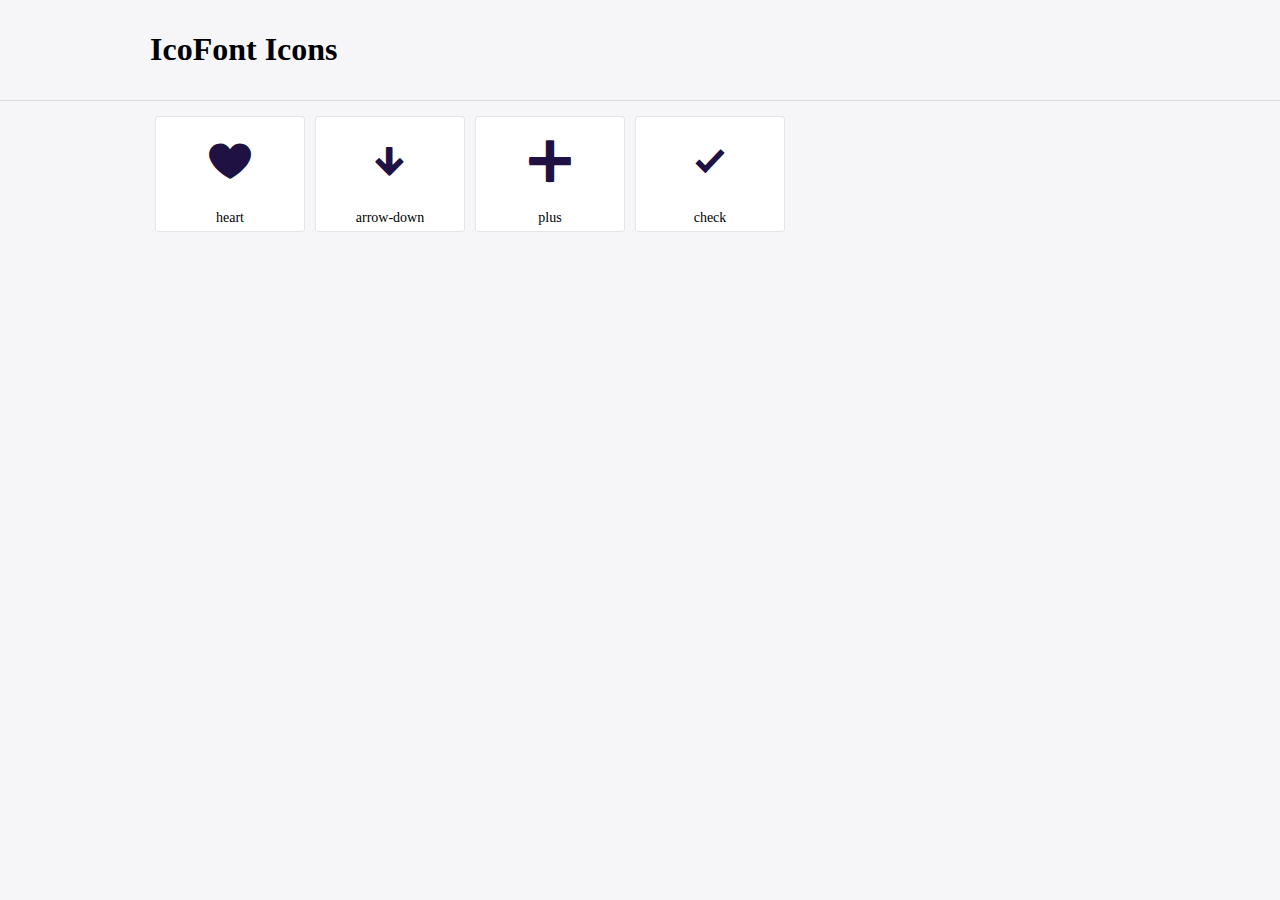
<file: unsplash_app/static/unsplash_app/icofont/demo.html>
<!DOCTYPE html>
	<html>
	<head>
		<meta charset="utf-8">
		<title>Examples | IcoFont</title>
		<link rel="stylesheet" type="text/css" href="./icofont.min.css">
		<style type="text/css">
			body {
				margin: 0;
				padding: 0;
				background: #F6F6F9;
			}
			.header {
				border-bottom: 1px solid #DCDCE1;
				padding: 10px 0;
				margin-bottom: 10px;
			}
			.container {
				width: 980px;
				margin: 0 auto;
			}
			.ico-title {
				font-size: 2em;
			}
			.iconlist {
				margin: 0;
				padding: 0;
				list-style: none;
				text-align: center;
				width: 100%;
				display: flex;
				flex-wrap: wrap;
				flex-direction: row;
			}
			.iconlist li {
				position: relative;
				margin: 5px;
				width: 150px;
				cursor: pointer;
			}
			.iconlist li .icon-holder {
				position: relative;
				text-align: center;
				border-radius: 3px;
				overflow: hidden;
				padding-bottom: 5px;
				background: #ffffff;
				border: 1px solid #E4E5EA;
				transition: all 0.2s linear 0s;
			}
			.iconlist li .icon-holder:hover {
				background: #00C3DA;
				color: #ffffff;
			}
			.iconlist li .icon-holder:hover .icon i {
				color: #ffffff;
			}
			.iconlist li .icon-holder .icon {
				padding: 20px;
				text-align: center;
			}
			.iconlist li .icon-holder .icon i {
				font-size: 3em;
				color: #1F1142;
			}
			.iconlist li .icon-holder span {
				font-size: 14px;
				display: block;
				margin-top: 5px;
				border-radius: 3px;
			}
		</style>
	</head>
	<body>
	<div class="header">
		<div class="container">
			<h1 class="ico-title"> IcoFont Icons </h1>
		</div>
	</div>
	<div class="container">
		<ul class="iconlist">
		
		<li>
			<div class="icon-holder">
				<div class="icon"> 
					<i class="icofont-heart"></i>
				</div> 
				<span> heart </span>
				
			</div>
		</li>
		
		<li>
			<div class="icon-holder">
				<div class="icon"> 
					<i class="icofont-arrow-down"></i>
				</div> 
				<span> arrow-down </span>
				
			</div>
		</li>
		
		<li>
			<div class="icon-holder">
				<div class="icon"> 
					<i class="icofont-plus"></i>
				</div> 
				<span> plus </span>
				
			</div>
		</li>
		
		<li>
			<div class="icon-holder">
				<div class="icon"> 
					<i class="icofont-check"></i>
				</div> 
				<span> check </span>
				
			</div>
		</li>
		
		</ul>
	</div>	
	</body>
	</html>
</file>
